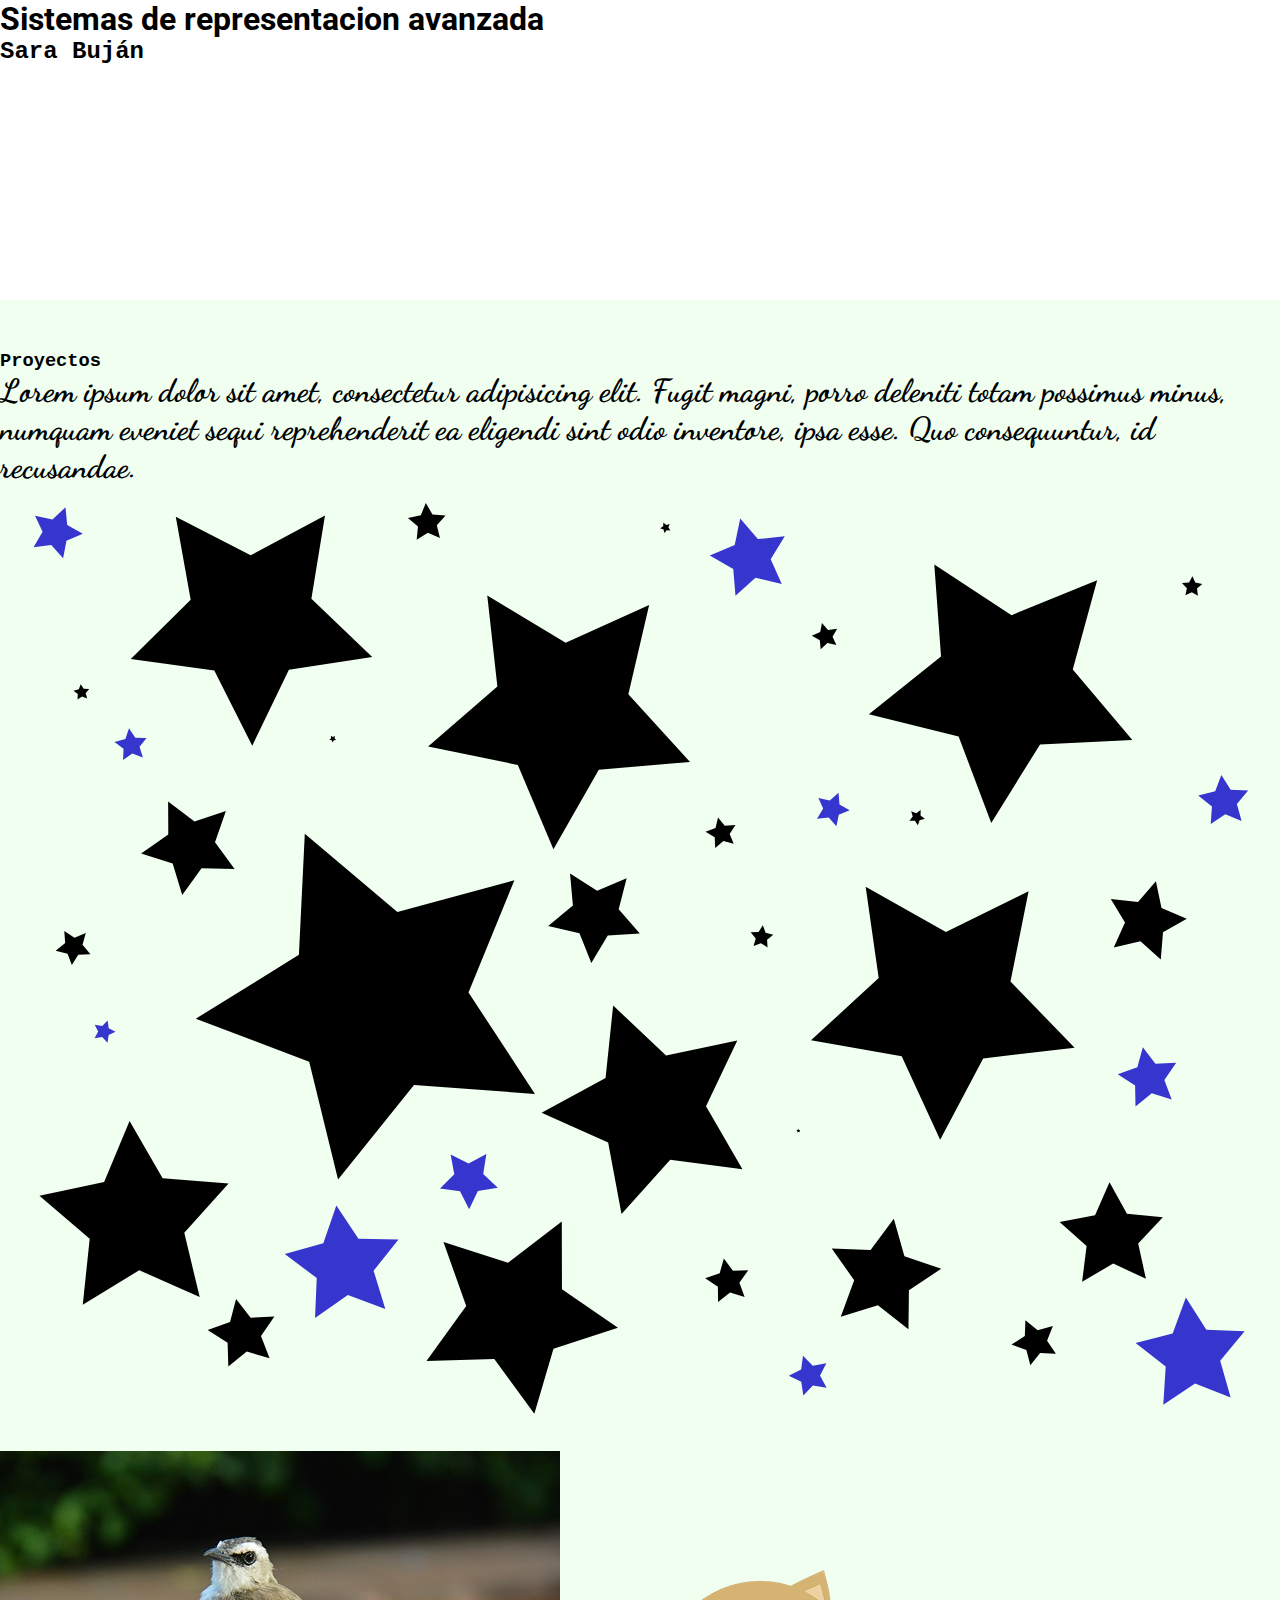
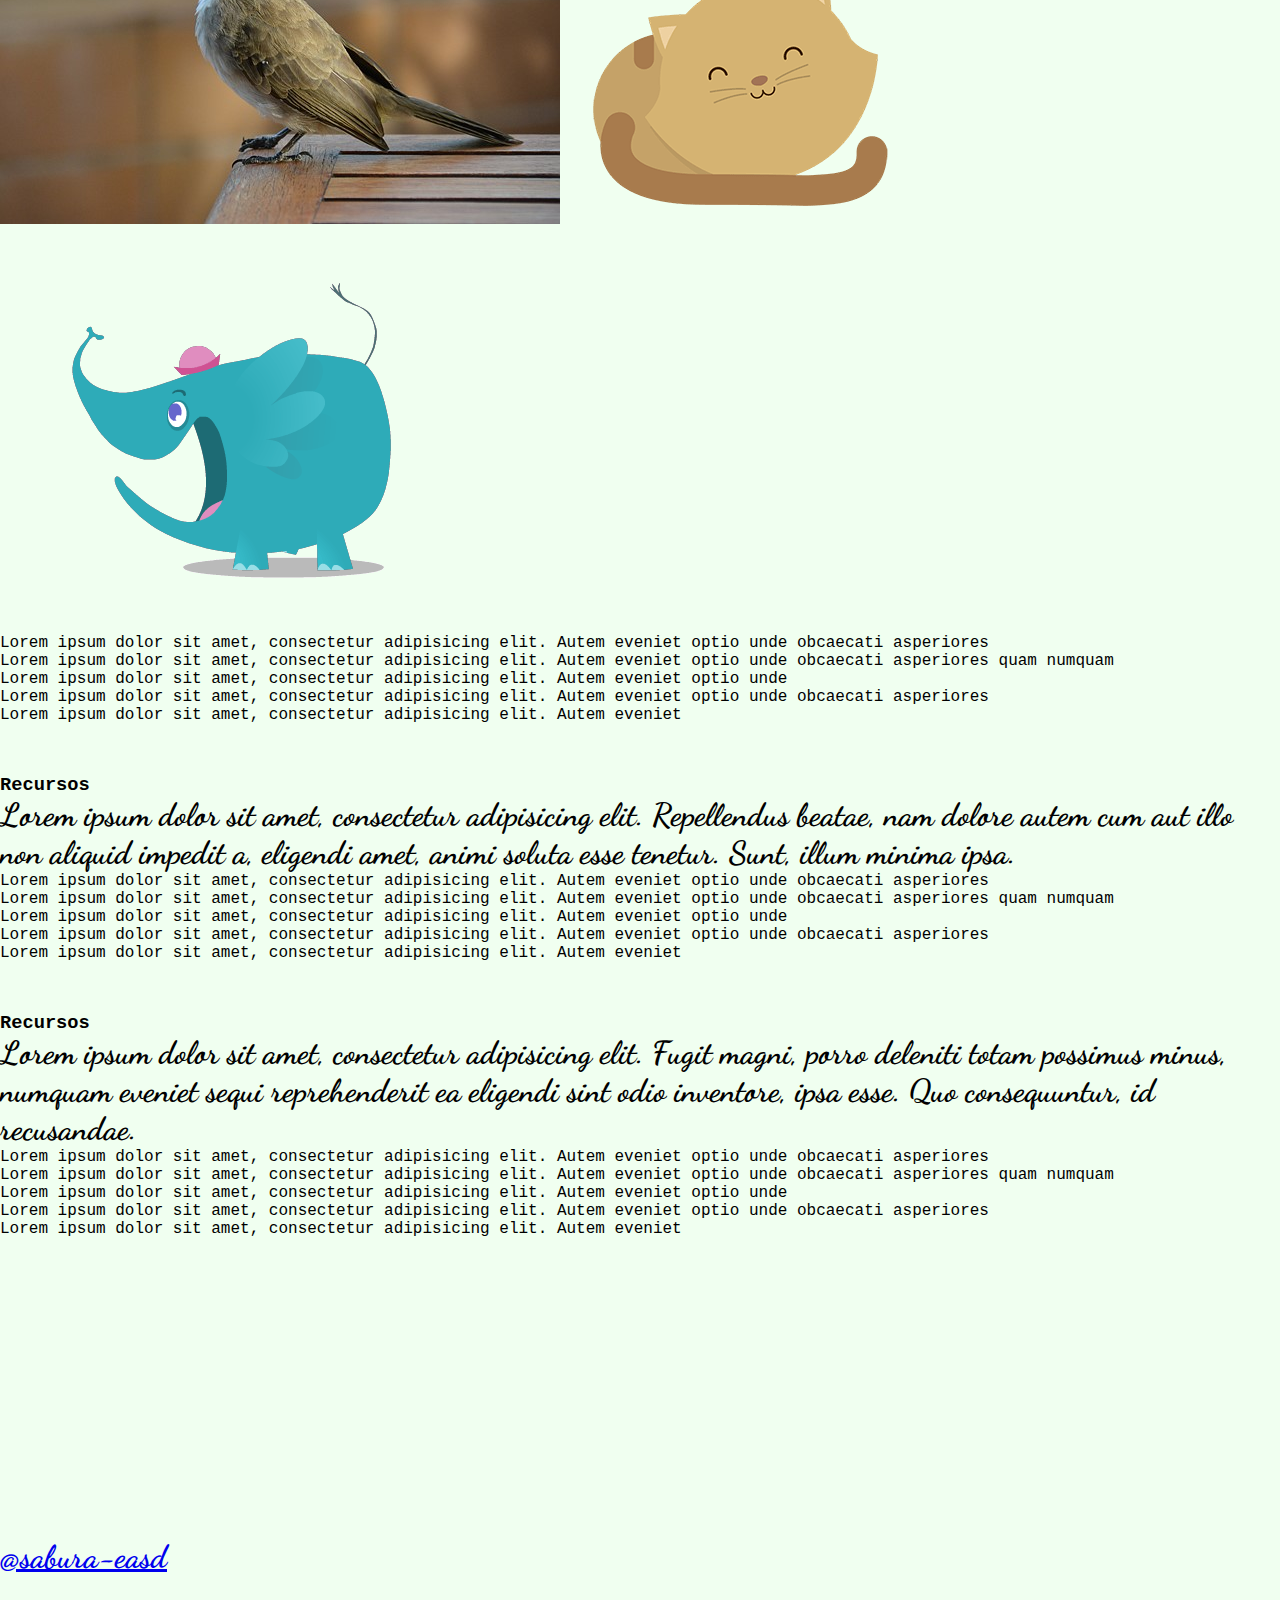
<file: index.html>
<!DOCTYPE html>
<html lang="en">
<head>
    <link href="https://fonts.googleapis.com/css2?family=Dancing+Script:wght@400;700&display=swap" rel="stylesheet">
    <link href="https://fonts.googleapis.com/css2?family=Roboto&display=swap" rel="stylesheet">
    <meta charset="UTF-8">
    <title>Documento de pruebas</title>
    <link rel="stylesheet" href="style/stylesheet.css">
    <style type="text/css">
        body{
            background: HoneyDew;
            font-family: "Courier New", Courier, monospace;
        }
        h1{
        font-family: roboto, sans-serif;
        }
        *{
            margin: 0;
            padding: 0;
        }
        html{
            scroll-behavior: smooth;
        }
        body{
            font-family: "courier new", courier monospace;
        }
        header{
            background-color: white;
            height: 300px;
        }
        nav{
            position: fixed;
            z-index: -5;
            background: gray;
            right: 100px;
            top: 100px;
            bottom: 100px;
            left: 100px;
        }
        p{
            font-family: 'Dancing Script', cursive;
            font-weight: 700;
            font-size: 2em;
        }
        section{
            margin: 50px 0;
            
        }
        footer{
            margin: 300px 0 50px 0;
        }
    </style>
</head>
<body>
    <header>
        <h1>Sistemas de representacion avanzada</h1>
        <h2>Sara Buján</h2>
    </header>
    
    <main>
       <section>
           <h3>Proyectos</h3>
           <p>Lorem ipsum dolor sit amet, consectetur adipisicing elit. Fugit magni, porro deleniti totam possimus minus, numquam eveniet sequi reprehenderit ea eligendi sint odio inventore, ipsa esse. Quo consequuntur, id recusandae.</p>
           <div>
           <img src="img/img_01.svg" alt="vector">
           <img src="img/img_03.jpg" alt="jpg">
           <img src="img/img_04.png" alt="png">
           <img src="img/img_05.png" alt="gif">
           </div>
           <ul>
               <li>Lorem ipsum dolor sit amet, consectetur adipisicing elit. Autem eveniet optio unde obcaecati asperiores </li>
               <li>Lorem ipsum dolor sit amet, consectetur adipisicing elit. Autem eveniet optio unde obcaecati asperiores quam numquam</li>
               <li>Lorem ipsum dolor sit amet, consectetur adipisicing elit. Autem eveniet optio unde </li>
               <li>Lorem ipsum dolor sit amet, consectetur adipisicing elit. Autem eveniet optio unde obcaecati asperiores</li>
               <li>Lorem ipsum dolor sit amet, consectetur adipisicing elit. Autem eveniet </li>                                            
           </ul>

       </section>
       <section>
            <h3>Recursos</h3>
            <p>Lorem ipsum dolor sit amet, consectetur adipisicing elit. Repellendus beatae, nam dolore autem cum aut illo non aliquid impedit a, eligendi amet, animi soluta esse tenetur. Sunt, illum minima ipsa.</p>
           <ul>
               <li>Lorem ipsum dolor sit amet, consectetur adipisicing elit. Autem eveniet optio unde obcaecati asperiores </li>
               <li>Lorem ipsum dolor sit amet, consectetur adipisicing elit. Autem eveniet optio unde obcaecati asperiores quam numquam</li>
               <li>Lorem ipsum dolor sit amet, consectetur adipisicing elit. Autem eveniet optio unde </li>
               <li>Lorem ipsum dolor sit amet, consectetur adipisicing elit. Autem eveniet optio unde obcaecati asperiores</li>
               <li>Lorem ipsum dolor sit amet, consectetur adipisicing elit. Autem eveniet </li>                                            
           </ul>            
       </section>
        <section id="recursos">
            <h3>Recursos</h3>
            <p>
              Lorem ipsum dolor sit amet, consectetur adipisicing elit. Fugit magni, porro deleniti totam possimus minus, numquam eveniet sequi reprehenderit ea eligendi sint odio inventore, ipsa esse. Quo consequuntur, id recusandae.  
            </p>
            <ul>
               <li>Lorem ipsum dolor sit amet, consectetur adipisicing elit. Autem eveniet optio unde obcaecati asperiores </li>
               <li>Lorem ipsum dolor sit amet, consectetur adipisicing elit. Autem eveniet optio unde obcaecati asperiores quam numquam</li>
               <li>Lorem ipsum dolor sit amet, consectetur adipisicing elit. Autem eveniet optio unde </li>
               <li>Lorem ipsum dolor sit amet, consectetur adipisicing elit. Autem eveniet optio unde obcaecati asperiores</li>
               <li>Lorem ipsum dolor sit amet, consectetur adipisicing elit. Autem eveniet </li>                                            
           </ul>
        </section>
    </main>
    
    <footer id="contacto">
        <p><a href="https://github.com/sabura-easd">@sabura-easd</a></p>
    </footer>
</body>
</html>
</file>
<file: style/stylesheet.css>
@font-face {
    font-family: 'CF Halloween';
    src: url('../fonts/CFHalloween-Regular.eot');
    src: url('../fonts/CFHalloween-Regular.eot?#iefix') format('embedded-opentype'),
        url('../fonts/CFHalloween-Regular.woff2') format('woff2'),
        url('../fonts/CFHalloween-Regular.woff') format('woff'),
        url('../fonts/CFHalloween-Regular.ttf') format('truetype'),
        url('../fonts/CFHalloween-Regular.svg#CFHalloween-Regular') format('svg');
    font-weight: normal;
    font-style: normal;
    font-display: swap;
}
</file>
